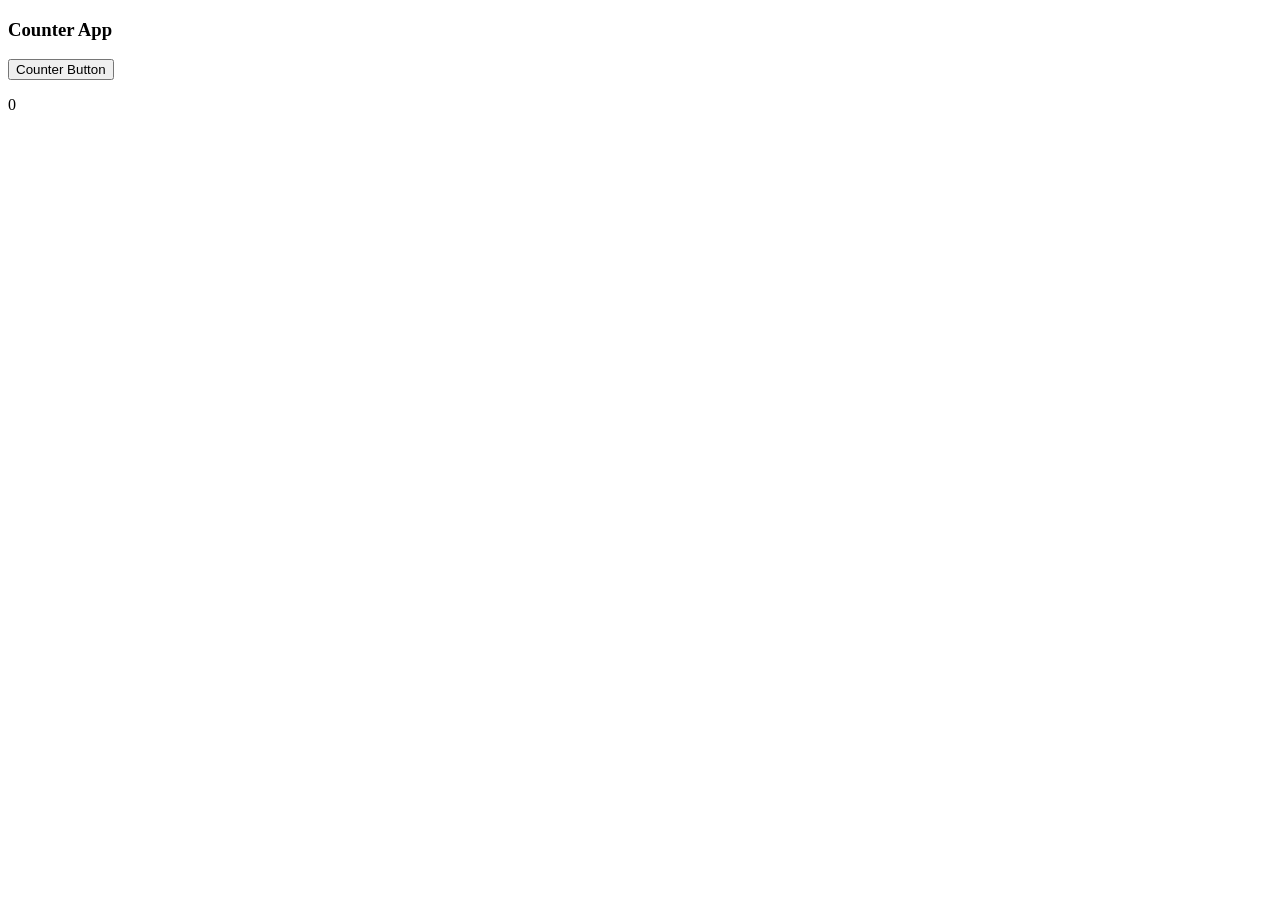
<file: CS/javascript/Counter/index.html>
<!DOCTYPE html>
<html lang="en">
<head>
    <meta charset="UTF-8">
    <meta name="viewport" content="width=device-width, initial-scale=1.0">
    <title>Counter App</title>
</head>
<body>
    <h3>Counter App</h3>
    <button onclick="counter()">Counter Button</button>
    <p id="counter-number">0</p>
    <script src="script.js"></script>
</body>
</html>
</file>
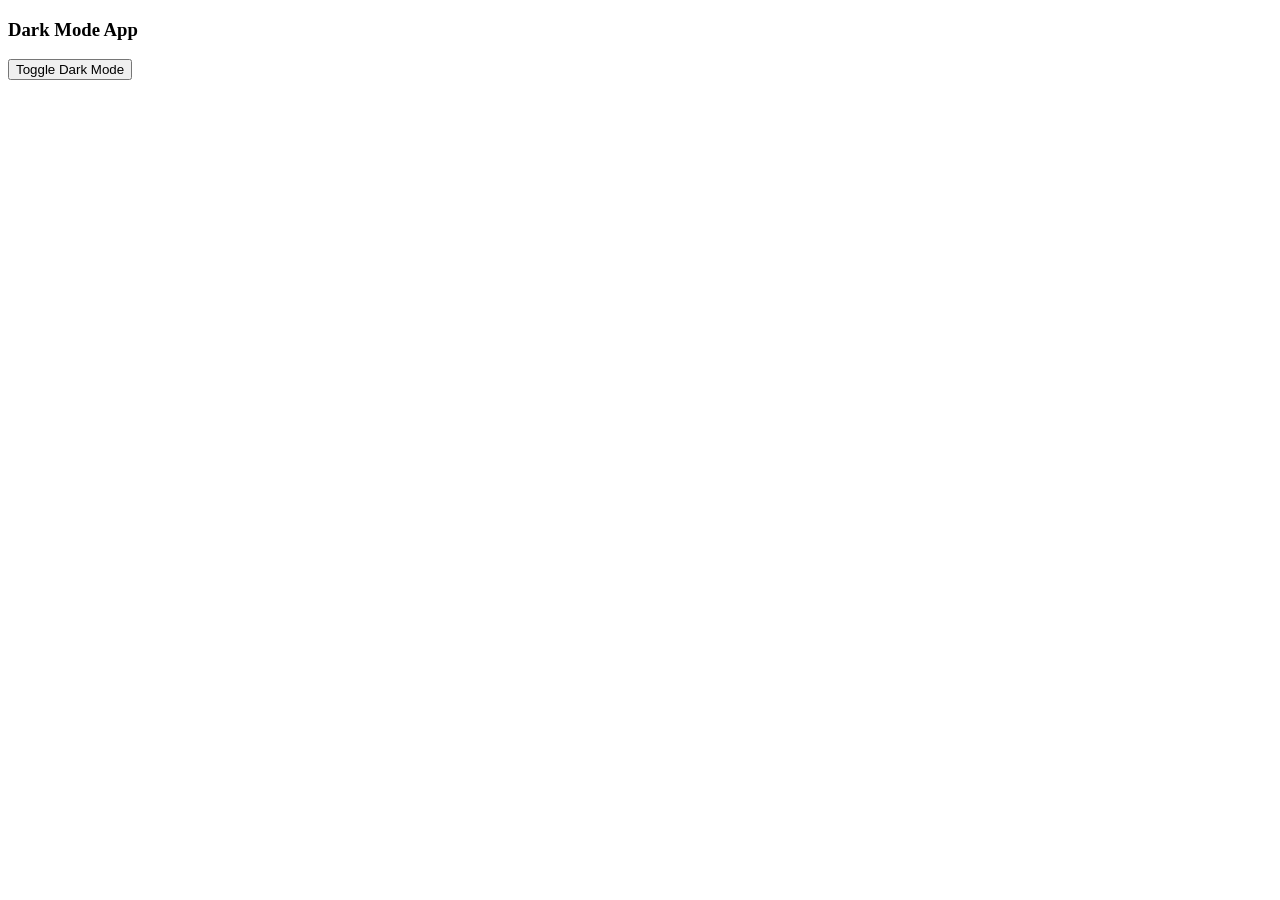
<file: CS/javascript/dark-mode/index.html>
<!DOCTYPE html>
<html lang="en">
<head>
    <meta charset="UTF-8">
    <meta name="viewport" content="width=device-width, initial-scale=1.0">
    <title>Dark Mode App</title>
</head>
<body>
    <h3>Dark Mode App</h3>
    <button onclick="darkMode()">Toggle Dark Mode</button>
    <script src="script.js"></script>
</body>
</html>
</file>
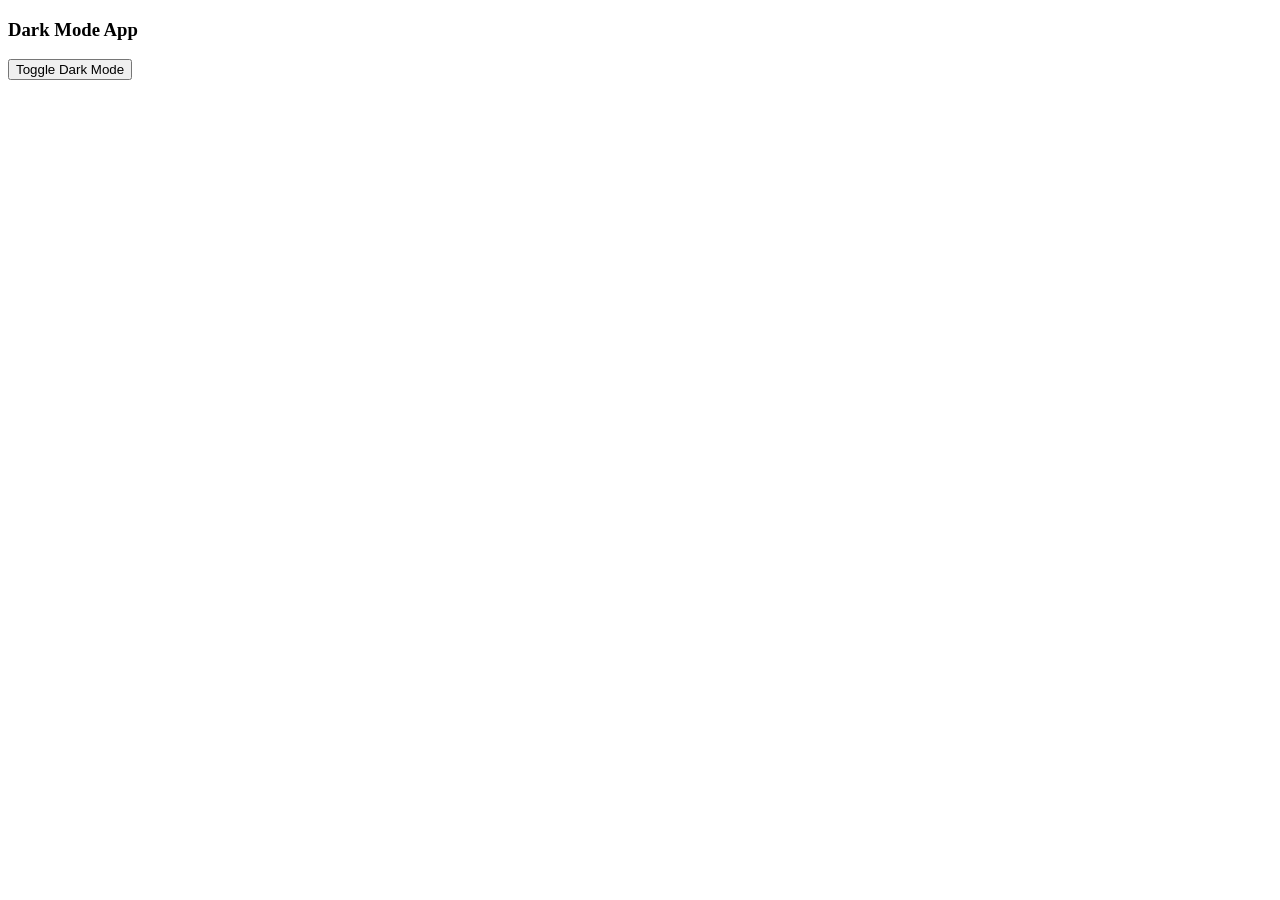
<file: CS/javascript/DarkMode/index.HTML>
<!DOCTYPE html>
<html lang="en">
<head>
    <meta charset="UTF-8">
    <meta name="viewport" content="width=device-width, initial-scale=1.0">
    <title>Dark Mode App</title>
</head>
<body>
    <h3>Dark Mode App</h3>
    <button onclick="darkMode()">Toggle Dark Mode</button>
    <script src="script.js"></script>
</body>
</html>
</file>
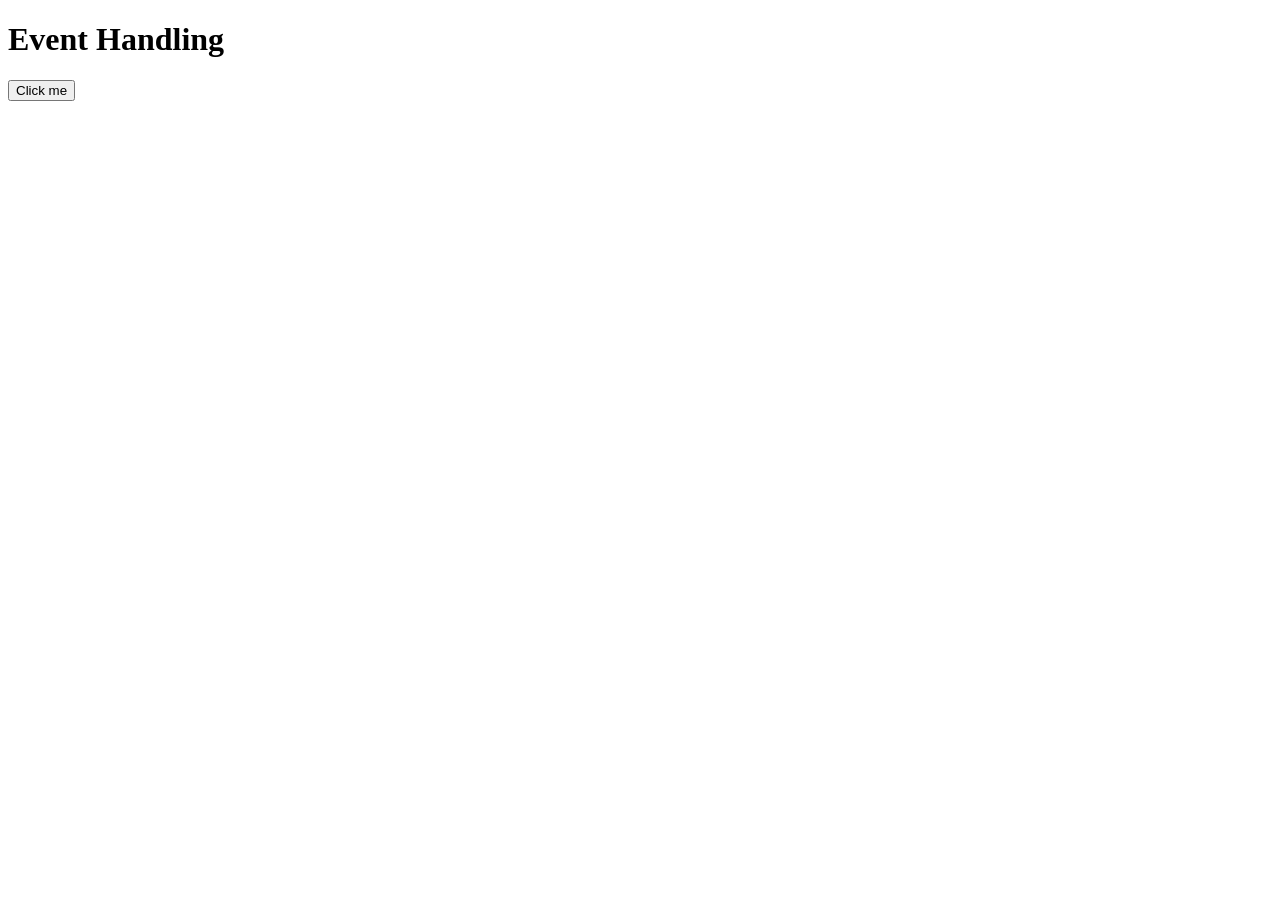
<file: CS/javascript/event-handling/index.html>
<!DOCTYPE html>
<html lang="en">
<head>
    <meta charset="UTF-8">
    <meta name="viewport" content="width=device-width, initial-scale=1.0">
    <title>Even handling</title>
</head>
<body>
    <h1>Event Handling</h1>
    <button id="myButton">Click me</button>
    <script src="script.js"></script>
</body>
</html>
</file>
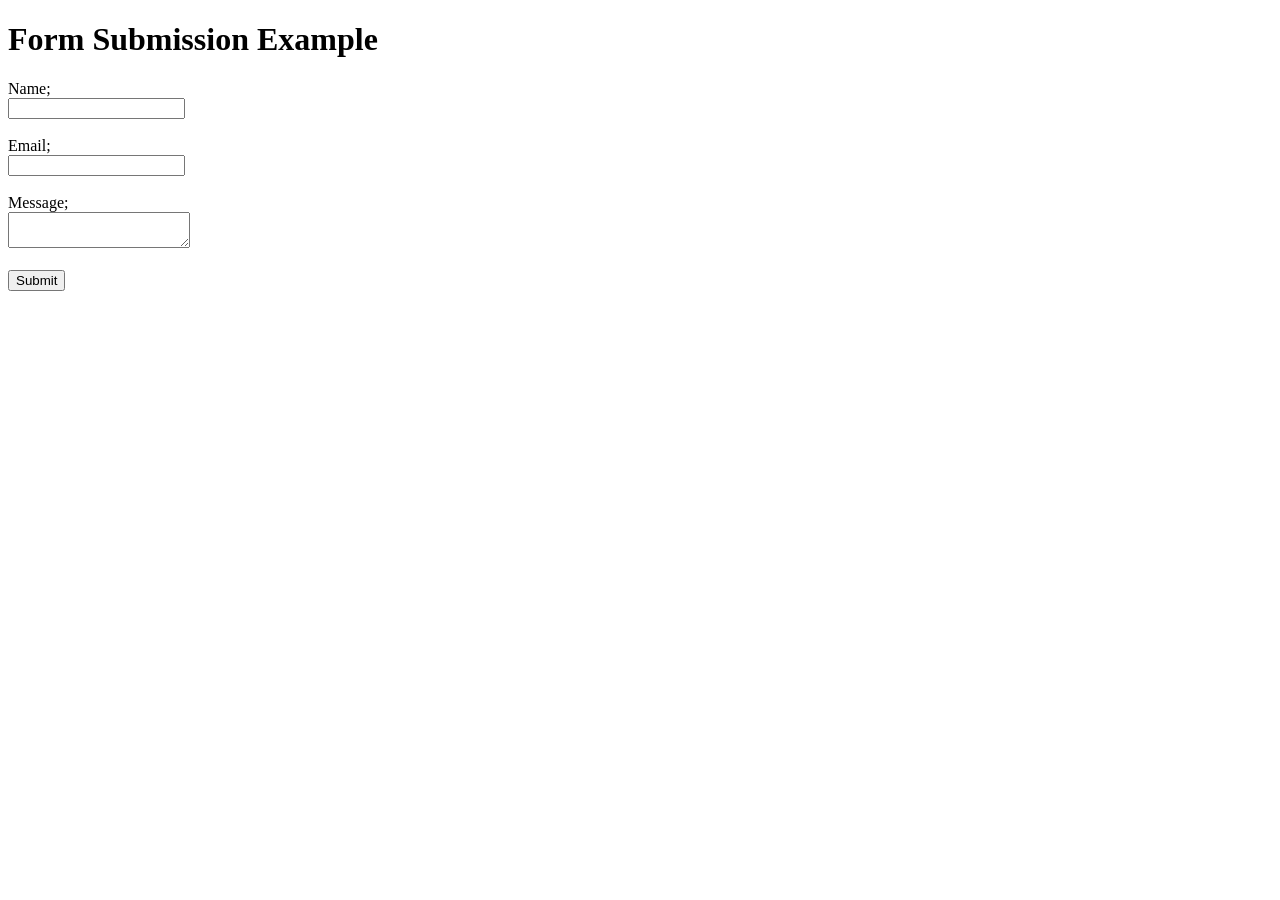
<file: CS/javascript/form-submission/index.html>
<!DOCTYPE html>
<html lang="en">
<head>
    <meta charset="UTF-8">
    <meta name="viewport" content="width=device-width, initial-scale=1.0">
    <title>From Submission Example </title>
</head>
<body>
   <h1>Form Submission Example</h1> 
   <form id="myForm">
   <label for="name">Name;</label><br>
   <input type="text" id="name" name="name" required><br></body></br>
   <label for="email">Email;</label></br>
    <input type="email" if="email" name="email" required><br></br>
   <label for="meesage">Message;</label><br>
   <textarea if="messgaes" nake="message" required></textarea><br></br>
   <button type="submit">Submit</button>
</form>
<script src="script.js"></script>
</body>
</html>
</file>
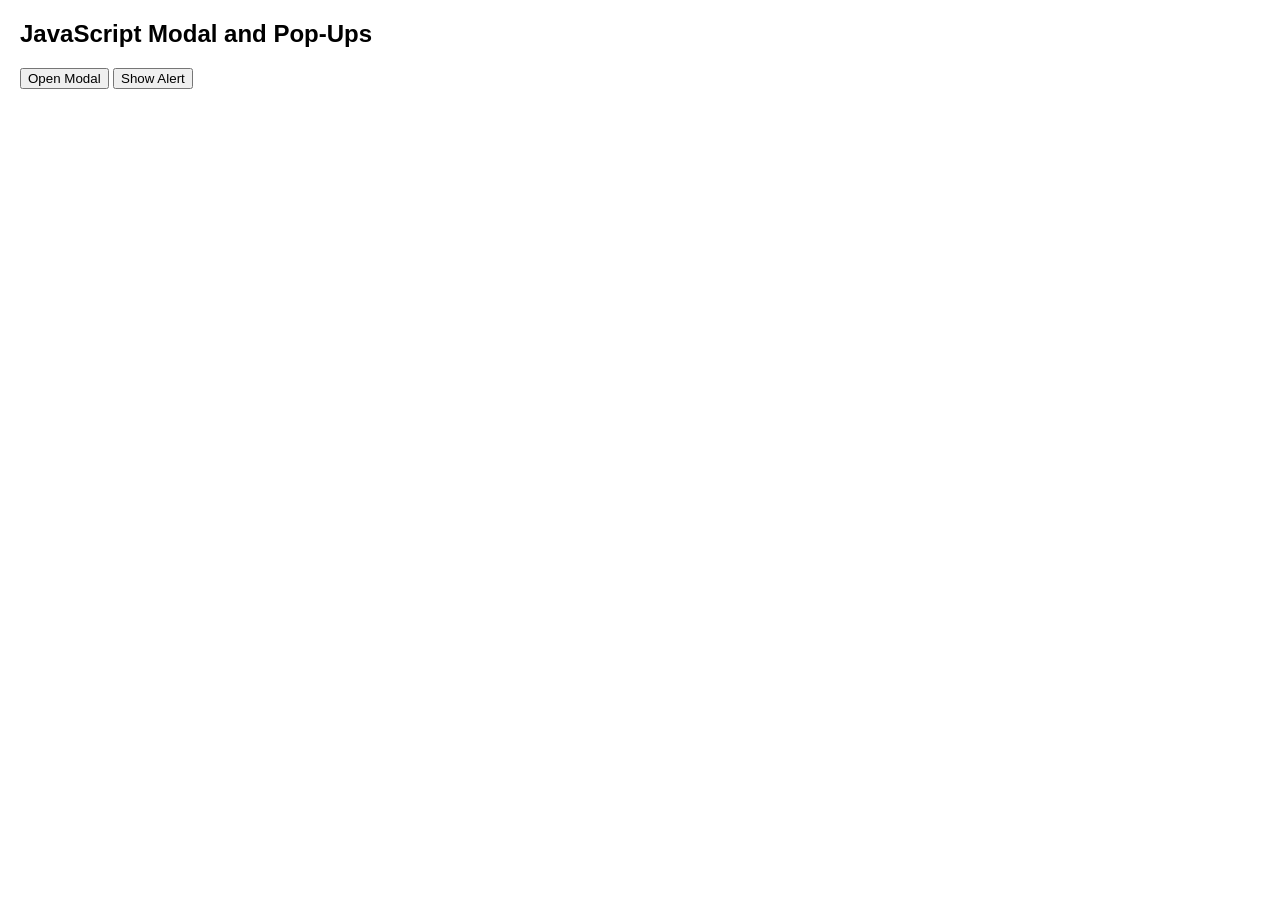
<file: CS/javascript/Modal-Pop-Ups/index.html>
<!DOCTYPE html>
<html lang="en">
<head>
    <meta charset="UTF-8">
    <meta name="viewport" content="width=device-width, initial-scale=1.0">
    <title>JavaScript Modals and Pop-Ups</title>
    <link rel="stylesheet" href="style.css">
</head>
<body>

<h2>JavaScript Modal and Pop-Ups</h2>

<!-- Button to open the modal -->
<button id="openModalBtn">Open Modal</button>

<!-- Button to trigger a simple pop-up alert -->
<button id="alertBtn">Show Alert</button>

<!-- The Modal -->
<div id="myModal" class="modal">
<div class="modal-content">
<span class="close" id="closeModalBtn">&times;</span>   
<h2> Modal Header</h2> 
<p>Hey there</p>
</div>
   <p>
   </p>
   <p>This is a simple modal example! Good Job Geniuses!</p>     
   <div>

   </div>
   <p>


   </p>
    <script src="script.js"></script>

</body>
</html>
</file>
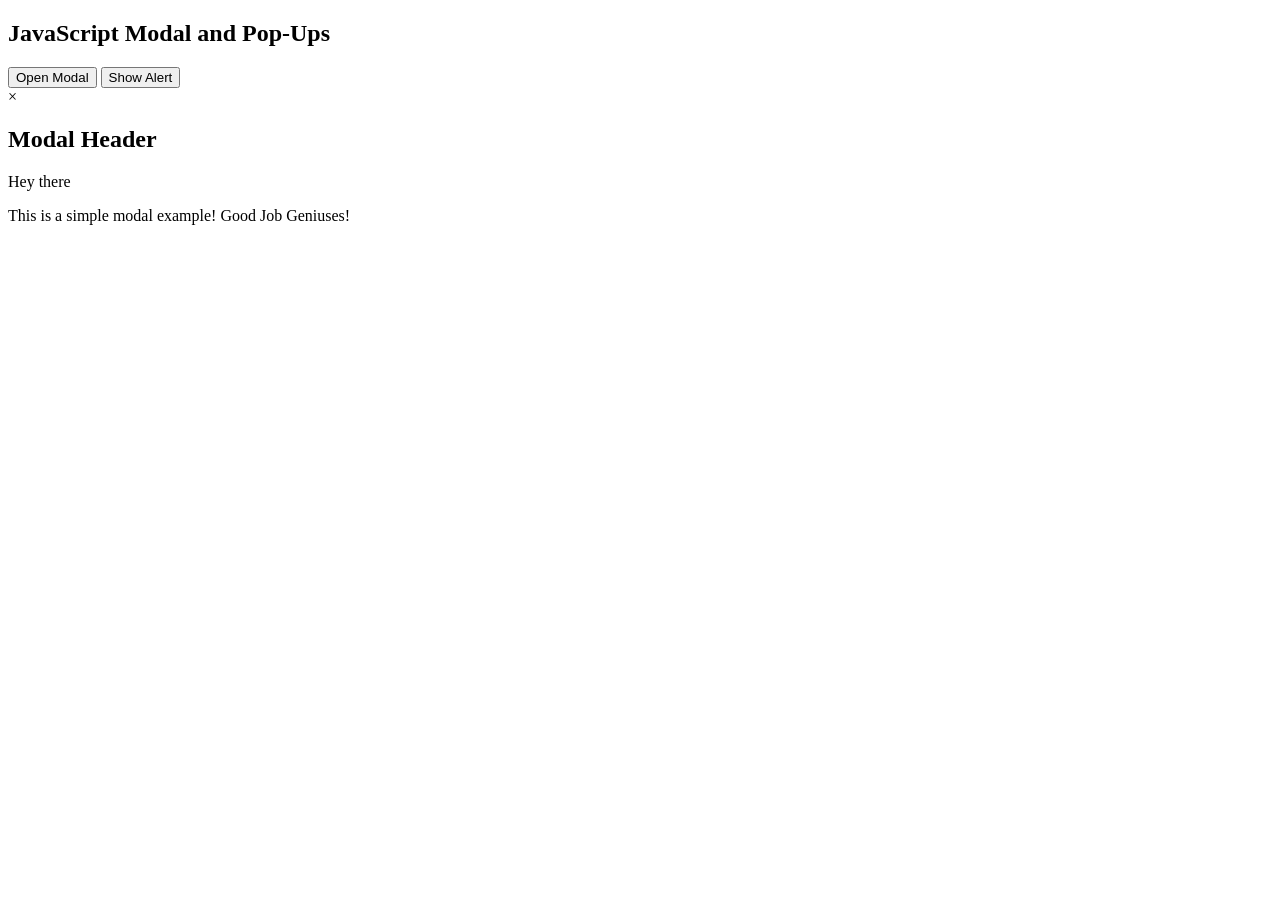
<file: CS/javascript/Modal:Pop Ups App/index.html>
<!DOCTYPE html>
<html lang="en">
<head>
    <meta charset="UTF-8">
    <meta name="viewport" content="width=device-width, initial-scale=1.0">
    <title>JavaScript Modals and Pop-Ups</title>
    <link rel="stylesheet" href="script.js">
</head>
<body>

<h2>JavaScript Modal and Pop-Ups</h2>

<!-- Button to open the modal -->
<button id="openModalBtn">Open Modal</button>

<!-- Button to trigger a simple pop-up alert -->
<button id="alertBtn">Show Alert</button>

<!-- The Modal -->
<div id="myModal" class="modal">
<div class="modal-content">
<span class="close" id="closeModalBtn">&times;</span>   
<h2> Modal Header</h2> 
<p>Hey there</p>
</div>
   <p>
   </p>
   <p>This is a simple modal example! Good Job Geniuses!</p>     
   <div>

   </div>
   <p>


   </p>
    <script src="script.js"></script>

</body>
</html>
</file>
<file: CS/javascript/Modal-Pop-Ups/style.css>
body {
    font-family: Arial, sans-serif;
    margin: 20px;
}
.modal {
    display: none; 
    position: fixed; 
    z-index: 1; 
    left: 0;
    top: 0;
    width: 100%; 
    height: 100%; 
    overflow: auto; 
    background-color: rgb(0,0,0); 
    background-color: rgba(0,0,0,0.4); 
    padding-top: 60px;
}
.modal-content {
    background-color: yellow;
    margin: 5% auto; 
    padding: 20px;
    border: 1px solid #888;
    width: 80%; 
}
.close {
    color: #aaa;
    float: right;
    font-size: 28px;
    font-weight: bold;
}
.close:hover,
.close:focus {
    color: black;
    text-decoration: none;
    cursor: pointer;
}
</file>
